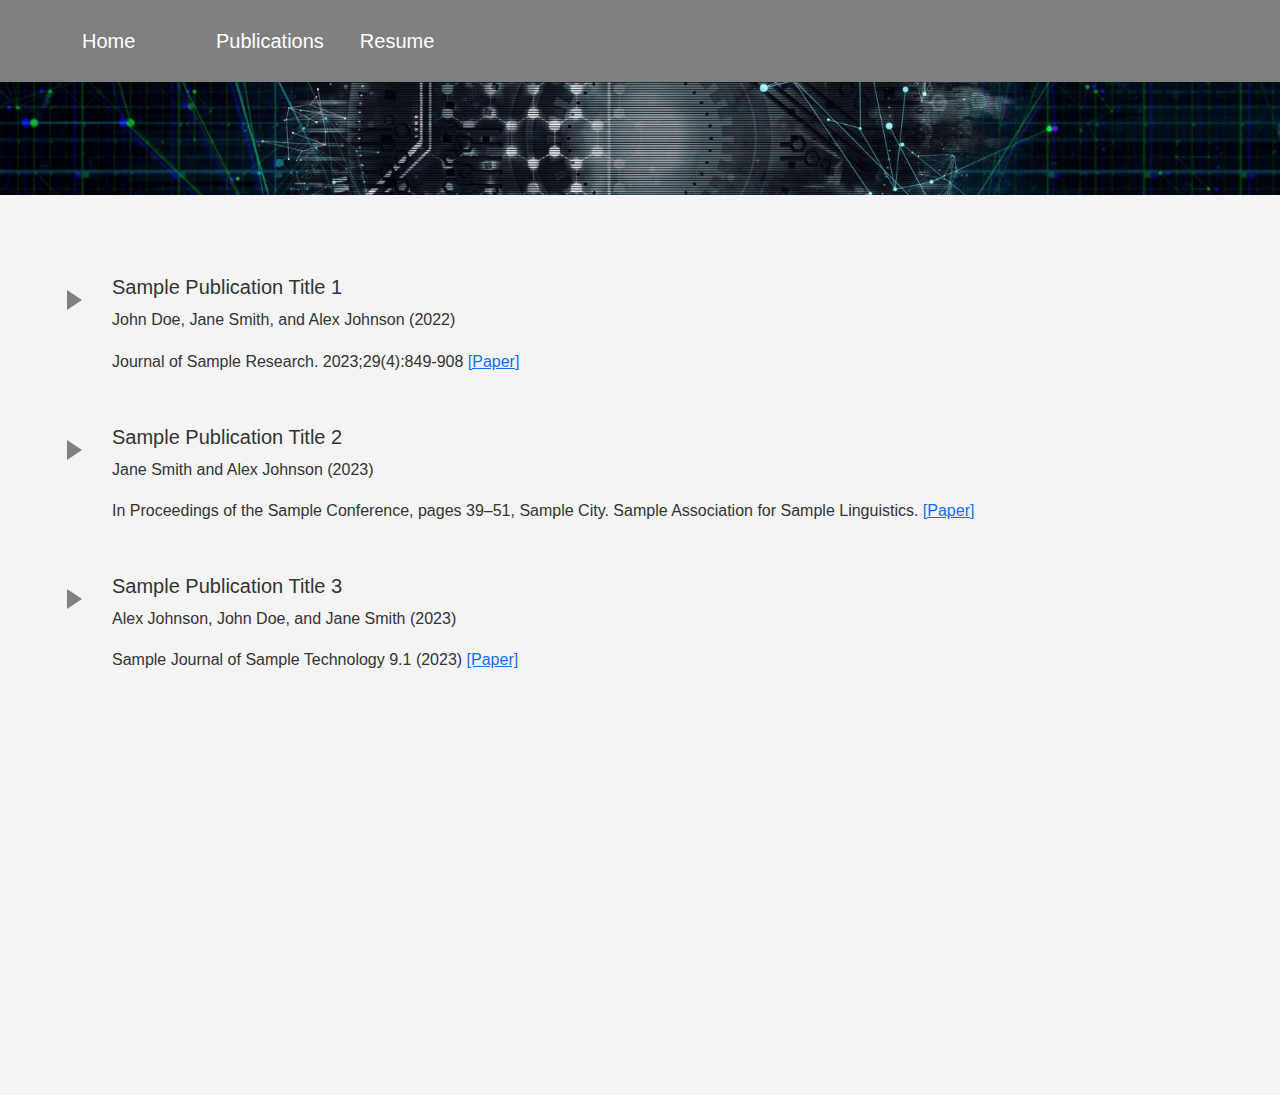
<file: publications.html>
<!DOCTYPE html>
<html lang="en">

<head>
    <meta charset="UTF-8">
    <meta name="viewport" content="width=device-width, initial-scale=1.0">
    <title>Publications</title>
    <link href="https://cdn.jsdelivr.net/npm/bootstrap@5.3.0-alpha1/dist/css/bootstrap.min.css" rel="stylesheet">
    <link rel="stylesheet" href="styles.css">
    <link rel="stylesheet" href="https://fonts.googleapis.com/css2?family=Roboto+Mono&display=swap">
</head>

<body class="light-theme publications-page">

    <nav class="navbar navbar-expand-lg navbar-dark">
        <div class="container">
            <a class="navbar-brand" href="index.html">Home</a>
            <button class="navbar-toggler" type="button" data-bs-toggle="collapse" data-bs-target="#navbarNav"
                aria-controls="navbarNav" aria-expanded="false" aria-label="Toggle navigation">
                <span class="navbar-toggler-icon"></span>
            </button>
            <div class="collapse navbar-collapse" id="navbarNav">
                <ul class="navbar-nav ms-auto">
                    <li class="nav-item">
                        <a class="nav-link" href="publications.html">Publications</a>
                    </li>
                    <li class="nav-item">
                        <a class="nav-link" href="resume.html">Resume</a>
                    </li>
                </ul>
            </div>
        </div>
    </nav>

    <header class="bg-dark">
        <img src="header-image.jpg" alt="Header Image" class="img-fluid header-image">
    </header>
    <div class="container-fluid">
        <div class="row">
            <div class="col-md-12 bg-secondary">
                <div class="main-content">
                    <div class="publications">
                        <ul class="publication-list">
                            <li class="publication">
                                <span class="bullet"></span>
                                <div class="publication-content">
                                    <h5>Sample Publication Title 1</h5>
                                    <p>John Doe, Jane Smith, and Alex Johnson (2022)</p>
                                    <p>Journal of Sample Research. 2023;29(4):849-908 <a
                                            href="https://www.example.com/sample-paper-1"
                                            target="_blank">[Paper]</a></p>
                                </div>
                            </li>
                            <li class="publication">
                                <span class="bullet"></span>
                                <div class="publication-content">
                                    <h5>Sample Publication Title 2</h5>
                                    <p>Jane Smith and Alex Johnson (2023)</p>
                                    <p>In Proceedings of the Sample Conference, pages 39–51, Sample City. Sample
                                        Association for Sample Linguistics.
                                        <a href="https://www.example.com/sample-paper-2"
                                            target="_blank">[Paper]</a>
                                    </p>
                                </div>
                            </li>
                            <li class="publication">
                                <span class="bullet"></span>
                                <div class="publication-content">
                                    <h5>Sample Publication Title 3</h5>
                                    <p>Alex Johnson, John Doe, and Jane Smith (2023)</p>
                                    <p>Sample Journal of Sample Technology 9.1 (2023) <a
                                            href="https://www.example.com/sample-paper-3"
                                            target="_blank">[Paper]</a></p>
                                </div>
                            </li>
                        </ul>
                    </div>
                </div>
            </div>
        </div>
    </div>
    <script src="https://cdn.jsdelivr.net/npm/bootstrap@5.3.0-alpha1/dist/js/bootstrap.bundle.min.js"></script>
</body>

</html>
</file>
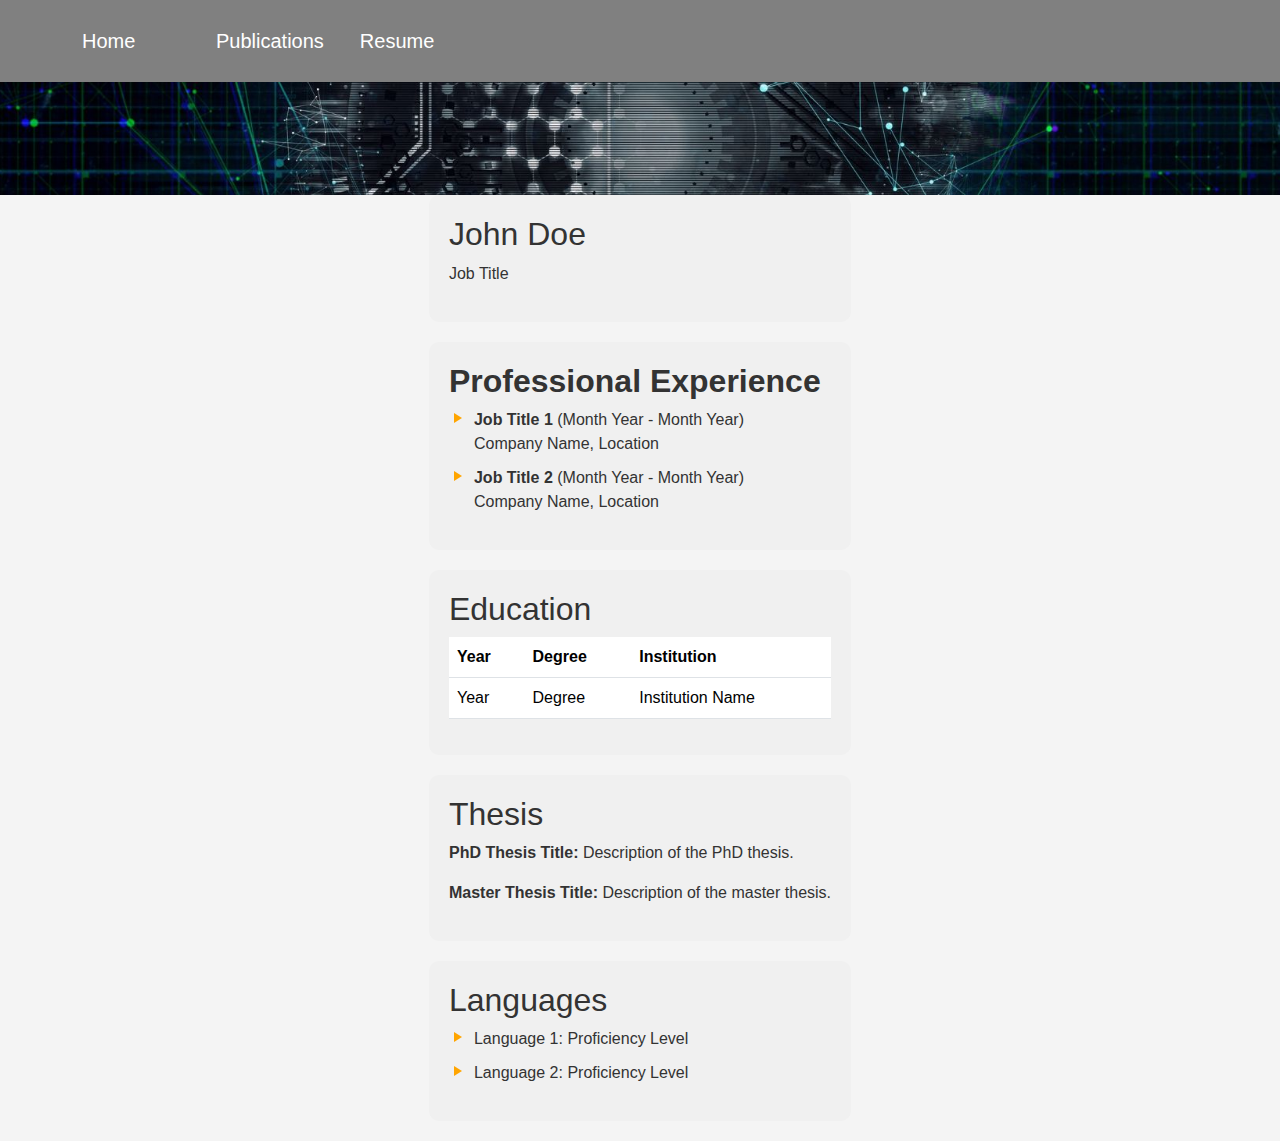
<file: resume.html>
<!DOCTYPE html>
<html lang="en">

<head>
    <meta charset="UTF-8">
    <meta name="viewport" content="width=device-width, initial-scale=1.0">
    <title>Resume</title>
    <link href="https://cdn.jsdelivr.net/npm/bootstrap@5.3.0-alpha1/dist/css/bootstrap.min.css" rel="stylesheet">
    <link rel="stylesheet" href="styles.css">
    <link rel="stylesheet" href="https://fonts.googleapis.com/css2?family=Roboto+Mono&display=swap">
</head>

<body class="light-theme resume-page">

    <nav class="navbar navbar-expand-lg navbar-dark">
        <div class="container">
            <a class="navbar-brand" href="index.html">Home</a>
            <button class="navbar-toggler" type="button" data-bs-toggle="collapse" data-bs-target="#navbarNav"
                aria-controls="navbarNav" aria-expanded="false" aria-label="Toggle navigation">
                <span class="navbar-toggler-icon"></span>
            </button>
            <div class="collapse navbar-collapse" id="navbarNav">
                <ul class="navbar-nav ms-auto">
                    <li class="nav-item">
                        <a class="nav-link" href="publications.html">Publications</a>
                    </li>
                    <li class="nav-item">
                        <a class="nav-link" href="resume.html">Resume</a>
                    </li>
                </ul>
            </div>
        </div>
    </nav>
    <header class="bg-dark">
        <img src="header-image.jpg" alt="Header Image" class="img-fluid header-image">
    </header>
    <div class="container-fluid">
        <div class="row">
            <div class="col-md-12">
                <div class="section">
                    <h2>John Doe</h2>
                    <p>Job Title</p>
                </div>

                <div class="section">
                    <h2><b>Professional Experience</b></h2>
                    <ul>
                        <li><b>Job Title 1</b> (Month Year - Month Year)<br>Company Name, Location</li>
                        <li><b>Job Title 2</b> (Month Year - Month Year)<br>Company Name, Location</li>
                        <!-- Add more professional experiences as needed -->
                    </ul>
                </div>

                <div class="section">
                    <h2>Education</h2>
                    <div class="table-responsive">
                        <table class="table">
                            <thead>
                                <tr>
                                    <th>Year</th>
                                    <th>Degree</th>
                                    <th>Institution</th>
                                </tr>
                            </thead>
                            <tbody>
                                <tr>
                                    <td>Year</td>
                                    <td>Degree</td>
                                    <td>Institution Name</td>
                                </tr>
                                <!-- Add more education entries as needed -->
                            </tbody>
                        </table>
                    </div>
                </div>

                <div class="section">
                    <h2>Thesis</h2>
                    <p><strong>PhD Thesis Title:</strong> Description of the PhD thesis.</p>
                    <p><strong>Master Thesis Title:</strong> Description of the master thesis.</p>
                    <!-- Add more thesis details as needed -->
                </div>


                <div class="section">
                    <h2>Languages</h2>
                    <ul>
                        <li>Language 1: Proficiency Level</li>
                        <li>Language 2: Proficiency Level</li>
                        <!-- Add more languages as needed -->
                    </ul>
                </div>
            </div>
        </div>
    </div>
    <script src="https://cdn.jsdelivr.net/npm/bootstrap@5.3.0-alpha1/dist/js/bootstrap.bundle.min.js"></script>
</body>

</html>
</file>
<file: styles.css>
/* Global Styles */
body {
    font-family: 'Arial', serif;
    margin: 0;
    padding: 0;
}

.light-theme {
    background-color: #f4f4f4;
    color: #333;
}

.dark-theme {
    background-color: #333;
    color: #f4f4f4;
}

.container-fluid {
    min-height: 85vh;
    display: flex;
}

.sidebar {
    padding: 20px;
    background-color: #fff;
    flex: 1;
}

.navbar {
    background-color: #808080; /* Generic grey color */
}

/* Change the color of nav items */
.navbar-nav .nav-link {
    color: #ffffff;
    /* White color */
}

.navbar-nav {
    width: 1000px;
    /* Adjust the width as needed */
    background-color: #808080; /* Generic grey color */
}

.navbar-nav .nav-item {
    margin: 10px;
    background-color: #808080; /* Generic grey color */
}

.navbar-nav .nav-link {
    font-size: 20px;
    /* Adjust the font size as needed */
}

.container-fluid .bg-secondary {
    background-color: #ccc !important;
    /* Use !important to override Bootstrap */
}

.main-content {
    padding: 20px;
    flex: 3;
    position: relative;
}

.main-content::before {
    content: "";
    position: absolute;
    top: 0;
    left: 0;
    width: 100%;
    height: 100%;
    background-color: rgba(240, 240, 240, 0.5);
    z-index: -1;
}

/* Custom CSS */
.about-me {
    position: relative;
}

/* Personal Info Styles */
.personal-info h2 {
    margin-top: 0;
}

/* CSS for Personal Details in Dark Mode */
.dark-theme .personal-details {
    background-color: #333;
    /* Dark grey background */
    color: #fff;
    /* White text */
}

/* Navigation Styles */
.tabs ul {
    list-style-type: none;
    padding: 0;
    margin: 0;
}

.tabs ul li {
    margin-bottom: 10px;
}

.tabs ul li a {
    text-decoration: none;
    color: #333;
    transition: background-color 0.3s;
}

.tabs ul li a:hover {
    background-color: #ddd;
}

/* Add these CSS rules to the end of your existing styles.css file */

body.publications-page .container-fluid {
    min-height: 100vh;
    display: flex;
    justify-content: flex-start;
    align-items: flex-start;
    max-width: 1200px;
}

body.publications-page .main-content {
    padding: 30px;
    margin: 50px auto;
}

body.publications-page .bg-secondary {
    background-color: #f4f4f4 !important;
}

body.publications-page .publications {
    text-align: left;
}

body.publications-page .publication-list {
    list-style: none;
    padding: 0;
}

body.publications-page .publication {
    margin-bottom: 50px;
    /* Increased space between publications */
    position: relative;
    padding-left: 30px;
    line-height: 1.6;
}

body.publications-page .bullet {
    position: absolute;
    left: -15px;
    /* Adjusted left position */
    top: 15px;
    /* Adjusted top position */
    width: 0;
    height: 0;
    border-top: 10px solid transparent;
    /* Changed to border-top */
    border-bottom: 10px solid transparent;
    /* Changed to border-bottom */
    border-right: 15px solid #808080;
    /* Generic grey color; Changed to border-right */
    transform: rotate(-180deg);
    /* Rotated triangle */
}

.profile-image {
    width: 200px;
    /* Adjust the width to make the circle bigger */
    height: 200px;
    /* Adjust the height to make the circle bigger */
    border: 3px solid #808080;
    /* Generic grey border color */
    border-radius: 50%;
    /* Make it a circle */
    overflow: hidden;
    /* Hide overflowing parts of the text */
    margin: 0 auto 20px;
    /* Center the text and add margin below */
    display: flex;
    justify-content: center;
    align-items: center;
}

.circle-text {
    width: 100%;
    /* Adjust the width to make the circle bigger */
    height: auto;
    /* Allow the height to adjust automatically */
    border-radius: 50%;
    /* Ensure the border-radius is set to 50% for a perfect circle */
    border: 2px solid #000;
    /* Add a border around the circle */
    display: flex;
    justify-content: center;
    align-items: center;
    font-size: 24px;
}

.circle-text img {
    max-width: 180%;
    /* Ensure the image fits within the circle */
    max-height: 180%;
    /* Ensure the image fits within the circle */
}

.contact-info,
.social-icons {
    list-style: none;
    padding-left: 140px;
    /* Add left padding to move the contents to the right */
    text-align: left;
    /* Align the list items to the left */
}

.contact-info li,
.social-icons li {
    margin-bottom: 10px;
}

.contact-info li i,
.social-icons li i {
    margin-right: 5px;
    /* Add some spacing between icon and text */
}

.social-icons li:last-child {
    margin-right: 0;
    /* Remove margin from the last item */
}

.social-icons li .social-link {
    text-decoration: none;
    /* Remove underline from social media links */
    color: #333;
    /* Set the color for social media links */
}

.resume-page .container-fluid {
    min-height: 100vh;
    display: flex;
    justify-content: center;
}

.section {
    background-color: #f0f0f0;
    padding: 20px;
    border-radius: 10px;
    margin-bottom: 20px;
    max-width: 1100px;
    /* Limit maximum width */
    position: relative;
}

.section ul {
    list-style-type: none;
    padding: 0;
}

.section ul li {
    margin-bottom: 10px;
    position: relative;
    padding-left: 25px;
    /* Adjust the left padding for space */
}

.section ul li::before {
    content: "";
    position: absolute;
    left: 5px;
    /* Adjust the left position for alignment */
    top: 10px;
    /* Align the arrow to the top */
    transform: translateY(-50%) rotate(180deg);
    /* Rotate the arrow */
    border-style: solid;
    border-width: 5px 8px 5px 0;
    /* Adjust arrow size */
    border-color: transparent orange transparent transparent;
}

/* CSS for Toggle Switch */
.switch {
    position: relative;
    display: inline-block;
    width: 60px;
    height: 34px;
}

.switch input {
    opacity: 0;
    width: 0;
    height: 0;
}

.header-image {
    width: 100%;
    height: 3cm;
    /* Adjust as needed */
    object-fit: cover;
    /* This ensures the image covers the entire container */
    margin: 0;
    /* Reset margin */
    padding: 0;
    /* Reset padding */
}

header {
    margin: 0;
    padding: 0;
}

.slider {
    position: absolute;
    cursor: pointer;
    top: 0;
    left: 0;
    right: 0;
    bottom: 0;
    background-color: #ccc;
    -webkit-transition: .4s;
    transition: .4s;
    border-radius: 34px;
}

.slider:before {
    position: absolute;
    content: "";
    height: 26px;
    width: 26px;
    left: 4px;
    bottom: 4px;
    background-color: white;
    -webkit-transition: .4s;
    transition: .4s;
    border-radius: 50%;
}

input:checked+.slider {
    background-color: #2196F3;
}

input:focus+.slider {
    box-shadow: 0 0 1px #2196F3;
}

input:checked+.slider:before {
    -webkit-transform: translateX(26px);
    -ms-transform: translateX(26px);
    transform: translateX(26px);
}

/* Rounded sliders */
.slider.round {
    border-radius: 34px;
}

.slider.round:before {
    border-radius: 50%;
}

/* Adjust navbar for smaller screens */
@media (max-width: 768px) {
    .navbar-nav {
        width: 100%;
    }

    .navbar-nav .nav-item {
        margin: 10px 0;
    }
}

/* Adjust padding and margins for smaller screens */
@media (max-width: 576px) {
    .sidebar,
    .main-content {
        padding: 10px;
    }

    .profile-image {
        width: 150px;
        height: 150px;
    }
}

/* Optimize font sizes for smaller screens */
@media (max-width: 768px) {
    .navbar-nav .nav-link {
        font-size: 16px;
    }

    .section {
        max-width: 100%;
    }
}

/* Adjust spacing for smaller screens */
@media (max-width: 576px) {
    .tabs ul li {
        margin-bottom: 5px;
    }

    .contact-info,
    .social-icons {
        padding-left: 0;
    }
}

/* Other adjustments for smaller screens */
@media (max-width: 576px) {
    /* Add your specific adjustments here */
}

.content-box {
    padding: 50px;
    margin-top: 100px;
    margin-bottom: 100px;
}

element {
    padding-left: 50px;
    padding-right: 50px;
    margin-right: 0px;
    margin-left: 0px;
}
</file>
